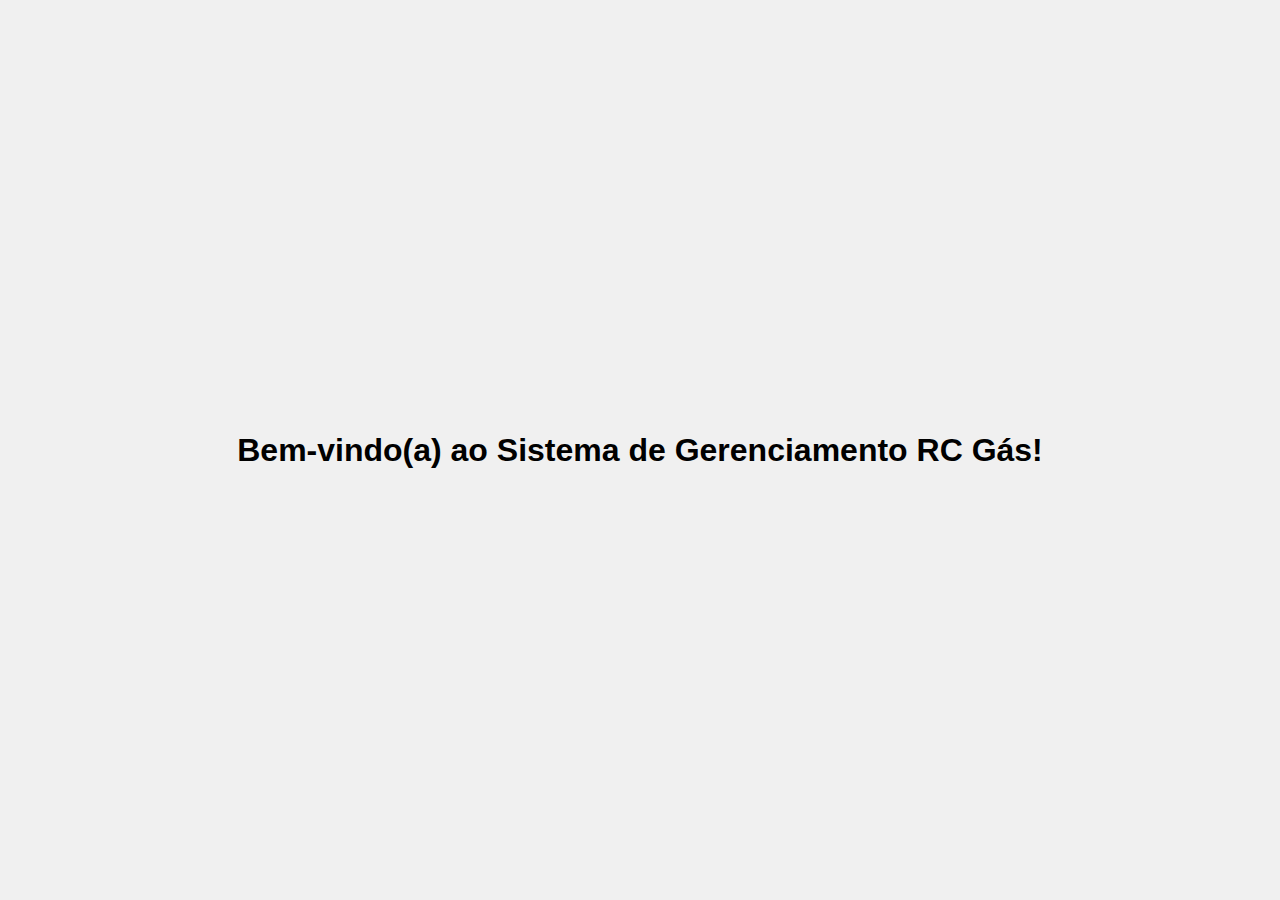
<file: gerenciamento.HTML>
<!DOCTYPE html>
<html lang="pt-BR">
<head>
    <meta charset="UTF-8">
    <meta name="viewport" content="width=device-width, initial-scale=1.0">
    <title>Gerenciamento - RC Gás</title>
    <link rel="stylesheet" href="style.css">

</head>
<body>
    <h1>Bem-vindo(a) ao Sistema de Gerenciamento RC Gás!</h1>
</body>
</html>
</file>
<file: style.css>
/* Define a altura e a largura do body e html, e centraliza o conteúdo */
body, html {
    height: 100%;
    margin: 0;
    font-family: Arial, sans-serif;
    display: flex;
    justify-content: center;
    align-items: center;
    background-color: #f0f0f0; /* Cor de fundo */
}

/* Estilo para o container de login */
.login-container {
    background-color: #fff; /* Cor de fundo do container */
    padding: 40px; /* Espaçamento interno */
    border-radius: 10px; /* Cantos arredondados */
    box-shadow: 0 4px 10px rgba(0, 0, 0, 0.1); /* Sombra */
    text-align: center; /* Centraliza o texto */
    max-width: 400px; /* Largura máxima do container */
    width: 100%; /* Largura total disponível */
    opacity: 0; /* Começa invisível para animação */
    transform: translateY(-50px); /* Move o container para cima */
    animation: fadeIn 1s forwards; /* Animação de fade-in */
}

/* Estilo do título */
.login-container h1 {
    margin-bottom: 30px; /* Margem abaixo do título */
    font-size: 24px; /* Tamanho da fonte */
    color: #333; /* Cor do texto */
}

/* Estilo dos inputs */
input[type="text"], input[type="password"] {
    width: 100%; /* Largura total */
    padding: 10px; /* Espaçamento interno */
    margin: 10px 0; /* Margem vertical */
    border: 1px solid #ccc; /* Borda */
    border-radius: 5px; /* Cantos arredondados */
    box-sizing: border-box; /* Inclui bordas e padding na largura total */
    font-size: 16px; /* Tamanho da fonte */
}

/* Estilo do botão de login */
button {
    background-color: #28a745; /* Cor de fundo */
    color: white; /* Cor do texto */
    padding: 10px; /* Espaçamento interno */
    margin-top: 10px; /* Margem acima */
    border: none; /* Sem borda */
    border-radius: 5px; /* Cantos arredondados */
    width: 100%; /* Largura total */
    cursor: pointer; /* Cursor de mão ao passar o mouse */
    font-size: 16px; /* Tamanho da fonte */
    transition: background-color 0.3s; /* Transição suave da cor de fundo */
}

button:hover {
    background-color: #218838; /* Cor do botão ao passar o mouse */
}

button:active {
    transform: scale(0.98); /* Efeito de pressionar */
}

/* Estilo da mensagem de erro */
#error-message {
    margin-top: 10px; /* Margem acima */
    color: red; /* Cor do texto */
}

/* Animação de fade-in */
@keyframes fadeIn {
    to {
        opacity: 1; /* Finaliza visível */
        transform: translateY(0); /* Volta à posição original */
    }
}
</file>
